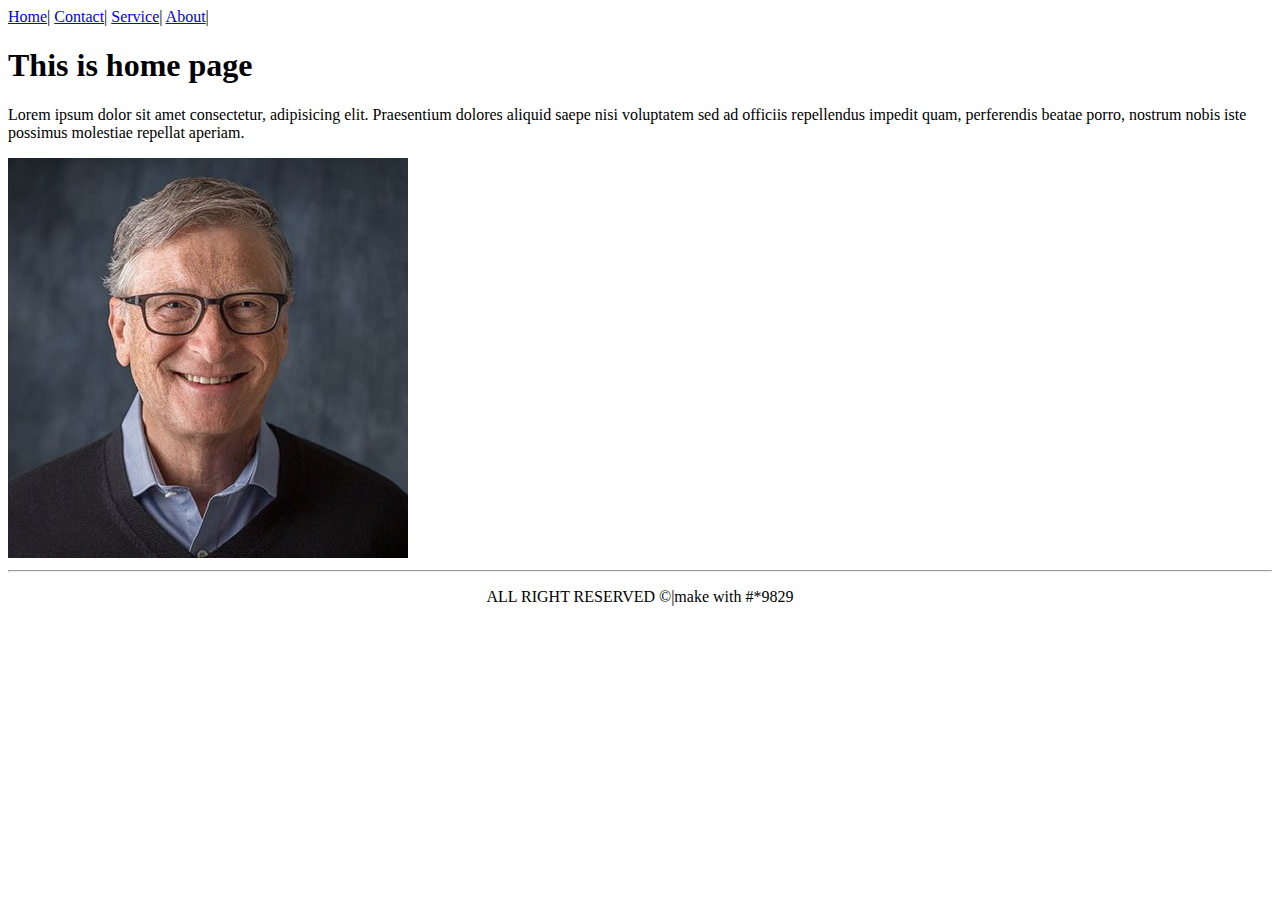
<file: HTML/Link/index.html>
<!DOCTYPE html>
<html lang="en">
<head>
    <meta charset="UTF-8">
    <meta http-equiv="X-UA-Compatible" content="IE=edge">
    <meta name="viewport" content="width=device-width, initial-scale=1.0">
    <title>Document</title>
</head>
<body>
    <head>
          <nav>
              <a href="index.html">Home</a>|
              <a href="intro.html">Contact</a>|
              <a href="service.html">Service</a>|
              <a href="about.html">About</a>|
          </nav>
    </head>
    <main>
         <h1>This is home page</h1>
         <p>Lorem ipsum dolor sit amet consectetur, adipisicing elit. Praesentium dolores aliquid saepe nisi voluptatem sed ad officiis repellendus impedit quam, perferendis beatae porro, nostrum nobis iste possimus molestiae repellat aperiam.</p>
         <img src="images/123.jpg" alt="This is Bill Gates PLhoto">
         
          
    </main>
    <hr>
    <footer>
           <p align="center">ALL RIGHT RESERVED &copy;|make with #*9829 </p>
    </footer>


    
</body>
</html>
</file>
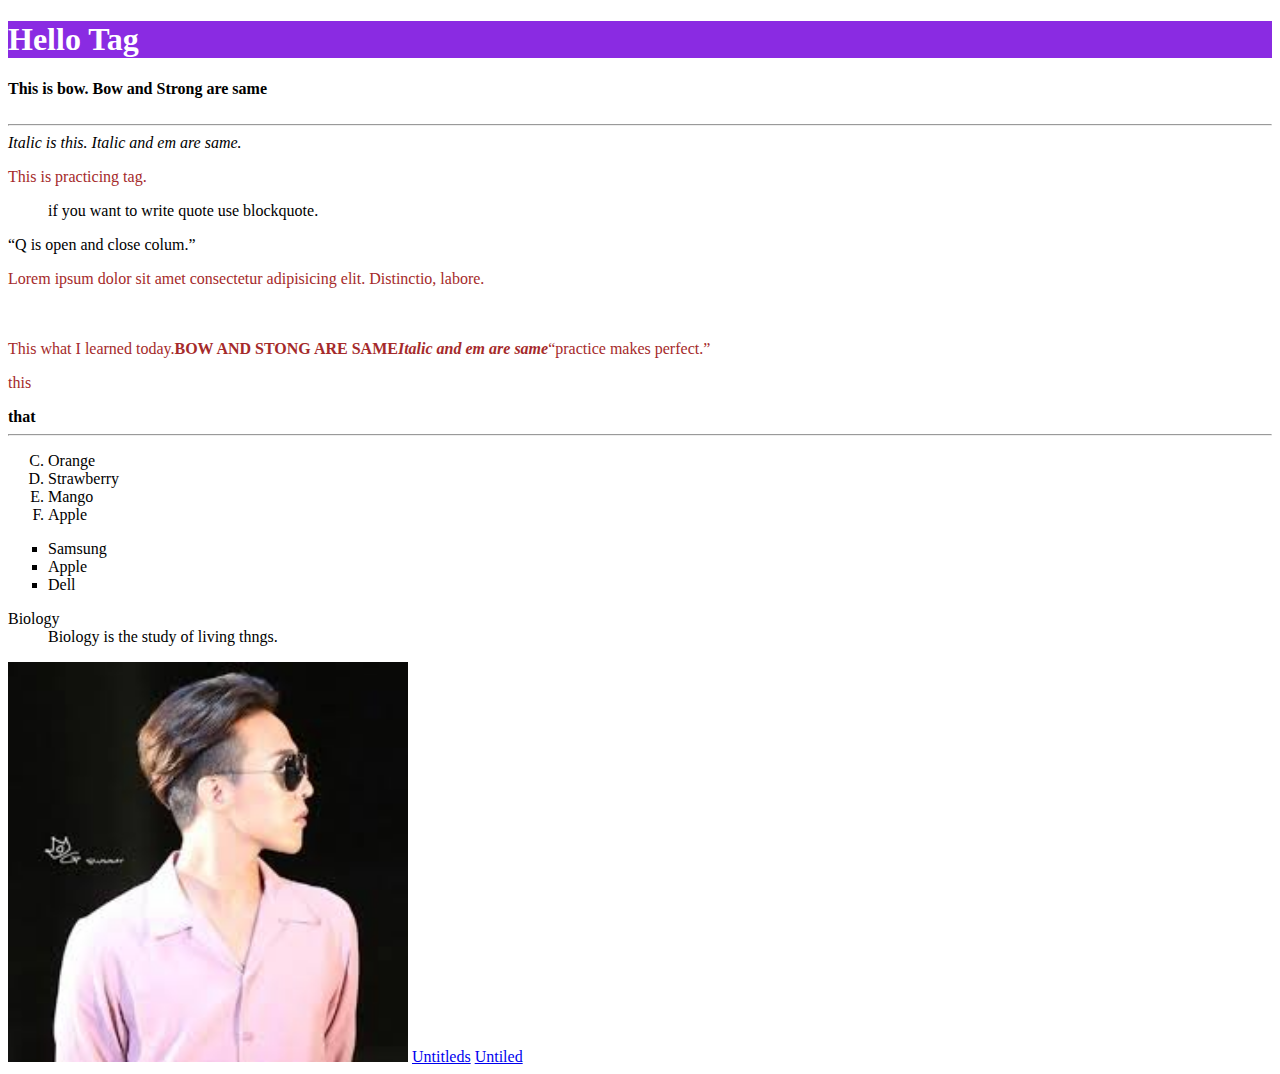
<file: HTML/body.html>
<!DOCTYPE html>
<html lang="en">
<head>
    <meta charset="UTF-8">
    <meta http-equiv="X-UA-Compatible" content="IE=edge">
    <meta name="viewport" content="width=device-width, initial-scale=1.0">
    <title>Document</title>
    <style>
          h1{
              color: white ;background-color: blueviolet;
          }
    </style>
    <link rel="stylesheet" href="style.css">
</head>
<body>
      <h1>Hello Tag</h1>
      <b>This is bow.</b>
      <strong>Bow and Strong are same</strong>
      <br><br><hr>
      <i>Italic is this.</i>
      <em>Italic and em are same.</em>

      <p>This is practicing tag.</p>
      <blockquote>if you want to write quote use blockquote.</blockquote>
      <q>Q is open and close colum.</q>

      <!-- Practice Only from above-->

      <p>Lorem ipsum dolor sit amet consectetur adipisicing elit. Distinctio, labore.
      <br><br><br>
      <p>This what I learned today.<b>BOW AND STONG ARE SAME<i>Italic and em are same</i></b><q>practice makes perfect.</q>
       </p>
       <p>this</p>
       <b>that</b>
       <hr>

       <!-- List -->
       <!-- Ordered list -->
       <!-- A,a,1,i,I -->
       <ol type="A" start="3">
           <li>Orange</li>
           <li>Strawberry</li>
           <li>Mango</li>
           <li>Apple</li>
       </ol>
       <!-- unordered list -->
       <ul type="square">
           <li>Samsung</li>
           <li>Apple</li>
           <li>Dell</li>
       </ul>
       <!-- Defination List -->
       <dl>
           <dt>Biology</dt>
           <dd>Biology is the study of living thngs.</dd>
       </dl>
       <!-- img -->
       <img src="18" alt="G-Dragon image" width="400px" height="400px">
       <!-- Link -->
       <a href="https://youtu.be/9kaCAbIXuyg">Untitleds</a>
       <a href="https://youtu.be/9kaCAbIXuyg" target="blank">Untiled</a>

       
     
</body>
</html>
</file>
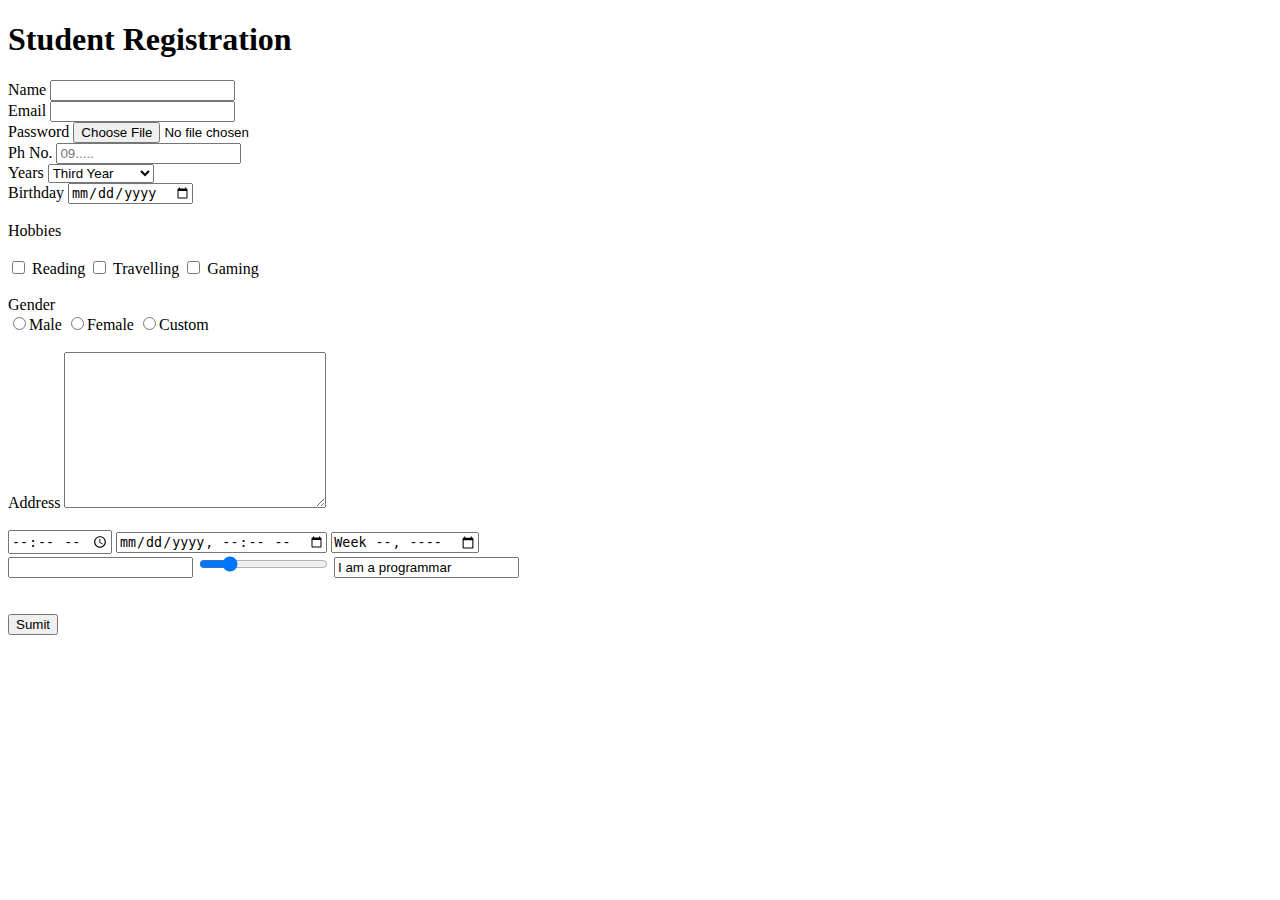
<file: HTML/form.html>
<!DOCTYPE html>
<html lang="en">
<head>
    <meta charset="UTF-8">
    <meta http-equiv="X-UA-Compatible" content="IE=edge">
    <meta name="viewport" content="width=device-width, initial-scale=1.0">
    <title>Document</title>
</head>
<body>
    <h1>Student Registration</h1>
    <form action="" method="">
        <label for="Name">Name</label>
       <input type="Name" name="stu name" id="Name">
       <br>
       <label for="Email">Email</label>
       <input type="Email" name="stu email" id="Email">
    <br>
       <label for="Password">Password</label>
       <input type="file" accept="image/+" name="stu password" id="Password" required>
    <br>
        <label for="Ph No.">Ph No.</label>
        <input type="Ph No" name="stu ph no" id="Ph No" required placeholder="09....." >
        <br>
        <label for="years">Years</label>
        <select name="stu years" id="years">
            <option value="">Choose Years</option>
            <option value="1">First Year</option>
            <option value="2">Second Year</option>
            <option value="3" selected>Third Year</option>
        </select>
        <br>
        <label for="dob">Birthday</label>
        <input type="date" name="stu dob" id="dob">
        <br><br>
        <label for="">Hobbies</label>
        <br><br>
        <input type="checkbox" name="reading" id="reading">
        <label for="Reading">Reading</label>
        <input type="checkbox" name="travelling" id="travelling">
        <label for="Travelling">Travelling</label>
        <input type="checkbox" name="gaming" id="gaming">
        <label for="Gaming">Gaming</label>
        <br><br>
        <label for="Gender">Gender</label>
        <br>
        <input type="radio" name="gender" id="Male"><label for="Male">Male</label>
        <input type="radio" name="gender" id="Female"><label for="Female">Female</label>
        <input type="radio" name="gender" id="Custom"><label for="Custom">Custom</label>
    <br><br>
        <label for="Address">Address</label>
        <textarea name="stu address" id="address" cols="30" rows="10"></textarea>
        <br><br>
        <input type="time">
        <input type="datetime-local">
        <input type="week">
        <br>
        <input type="colour">
        <input type="range" min="0" max="100" value="20">
        <input type="text" value="I am a programmar" readonly>

    <br><br><br>
       <button type="sumit">Sumit</button>

    </form>
    
</body>

</html>
</file>
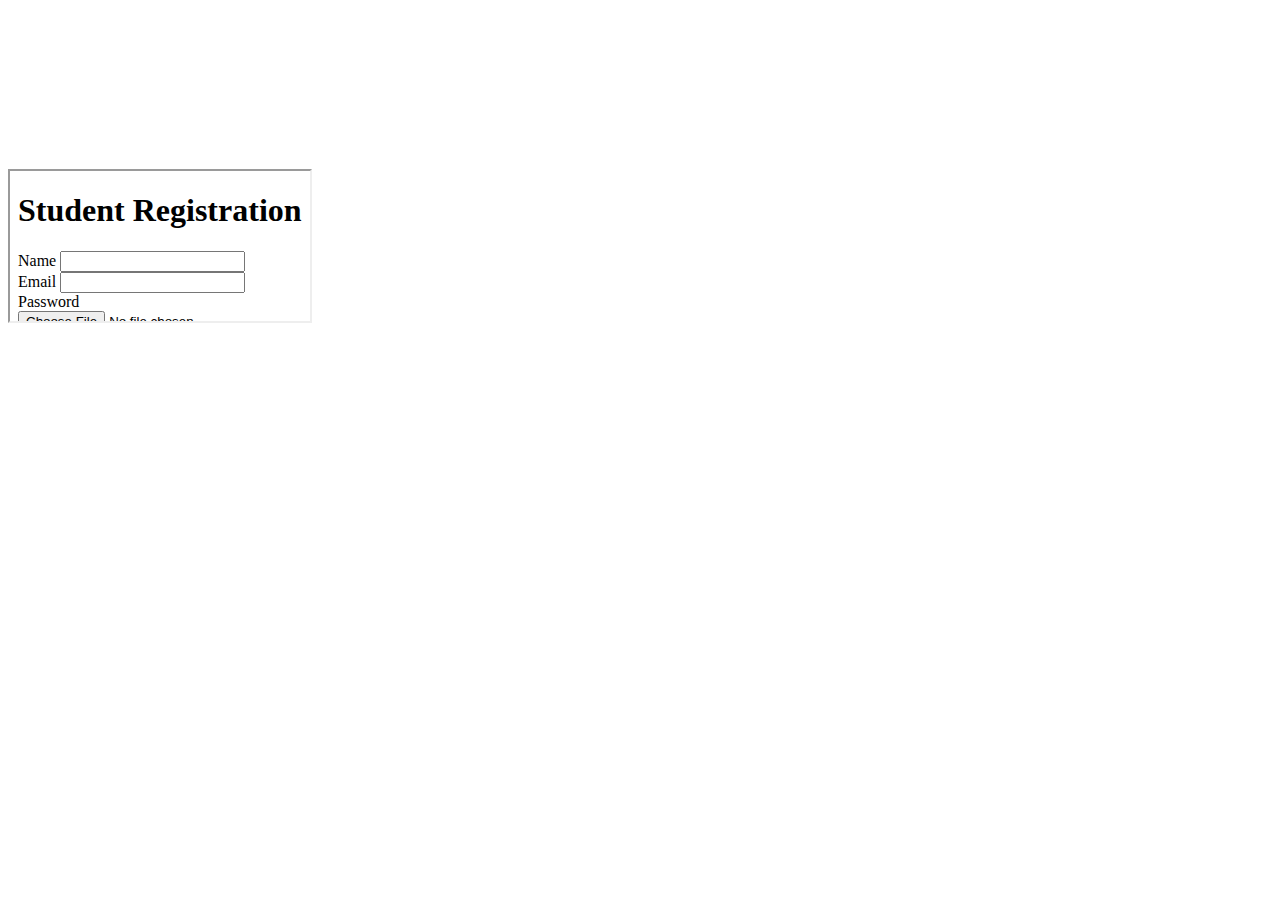
<file: HTML/iframe.html>
<!DOCTYPE html>
<html lang="en">
<head>
    <meta charset="UTF-8">
    <meta http-equiv="X-UA-Compatible" content="IE=edge">
    <meta name="viewport" content="width=device-width, initial-scale=1.0">
    <title>iFrame</title>
</head>
<body>
    <iFrame src="form.html" frameboder="0"></iFrame>
    <iframe width="560" height="315" src="https://www.youtube.com/embed/9kaCAbIXuyg" 
    title="YouTube video player" frameborder="0" allow="accelerometer; autoplay;
   clipboard-write; encrypted-media; gyroscope; picture-in-picture" allowfullscreen></iframe>
    
</body>
</html>
</file>
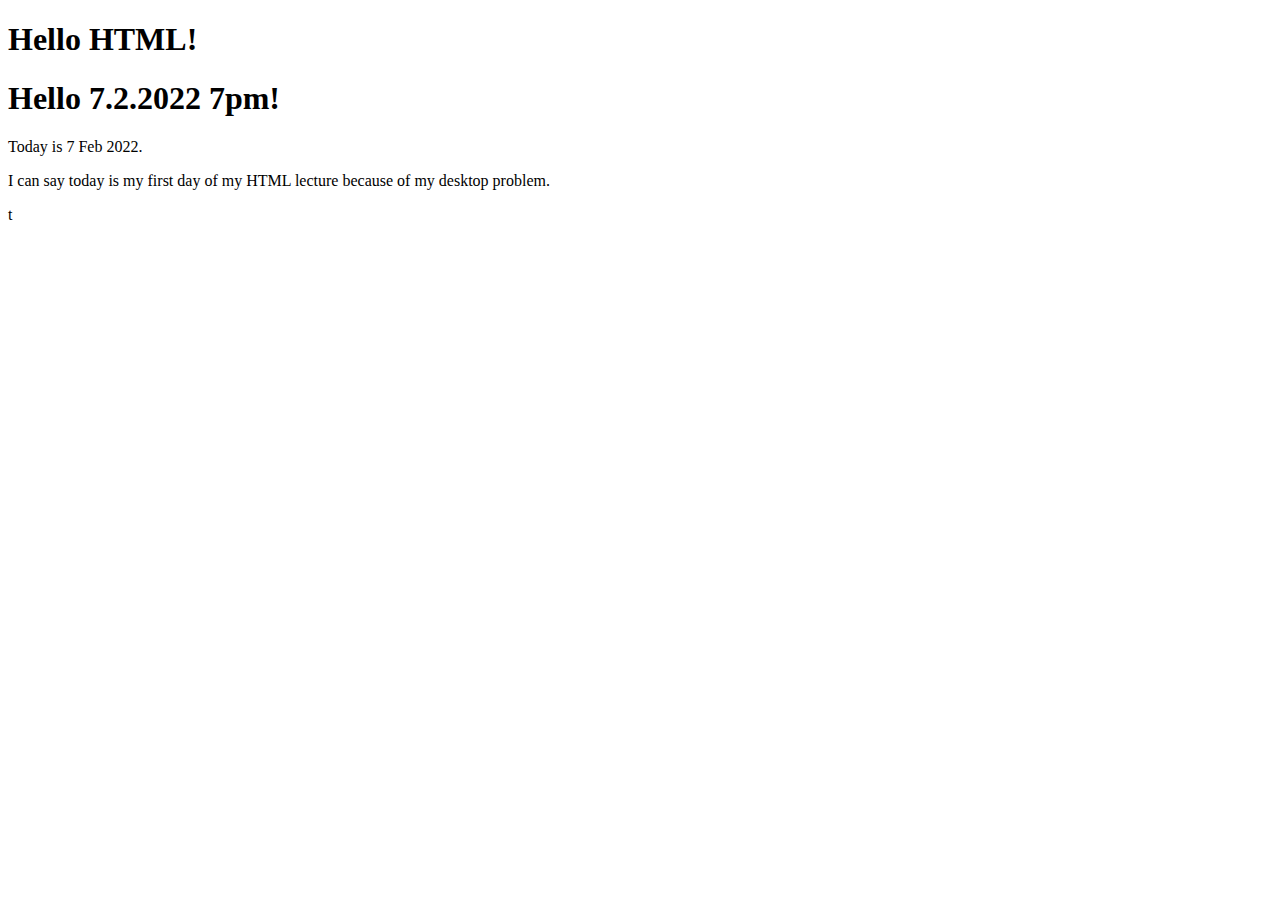
<file: HTML/intro.html>
<!DOCTYPE html>
<html lang="en">
<head>
    <meta charset="UTF-8">
    <meta http-equiv="X-UA-Compatible" content="IE=edge">
    <meta name="viewport" content="width=device-width, initial-scale=1.0">
    <title>Leona</title>
</head>
<body><h1>Hello HTML!</h1>
     <h1 class="p-class">Hello 7.2.2022 7pm!
     </h1> 

     <p class="p-class">Today is 7 Feb 2022.
     </p>

     <p id="lavender">I can say today is my first day of my HTML lecture 
         because of my desktop problem.
     </p>t


    
</body>
</html>
</file>
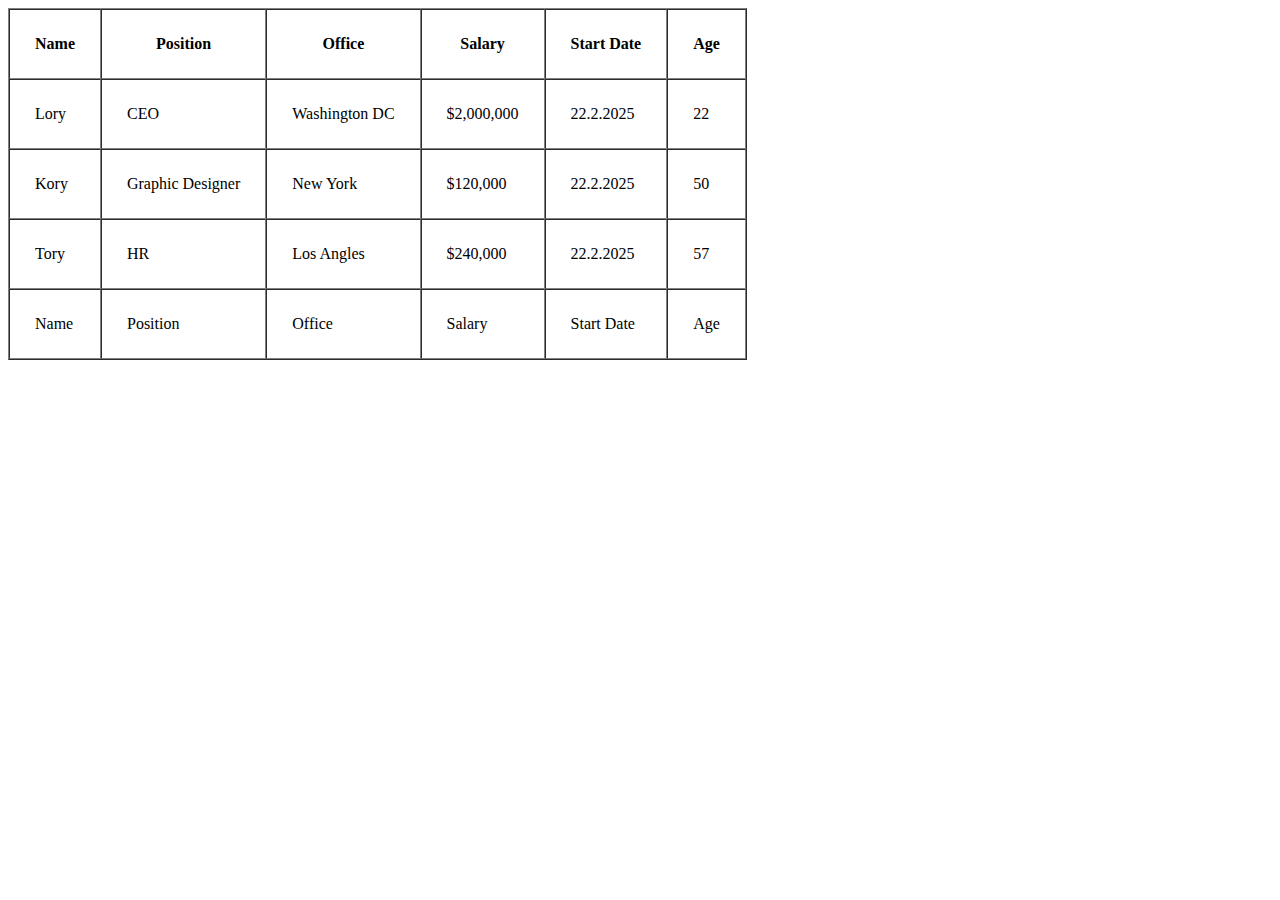
<file: HTML/table.html>
<!DOCTYPE html>
<html lang="en">
<head>
    <meta charset="UTF-8">
    <meta http-equiv="X-UA-Compatible" content="IE=edge">
    <meta name="viewport" content="width=, initial-scale=1.0">
    <title>LEONA25</title>
</head>
<body> 
    <table border="1" cellspacing="0" cellpadding="25"> 
          <thead>
                <tr>
                   <th>Name</th>
                   <th>Position</th>
                   <th>Office</th>
                   <th>Salary</th>
                   <th>Start Date</th>
                   <th>Age</th>
                </tr>
          </thead>
    <tbody>
          <tr>
              <td>Lory</td>
              <td>CEO</td>
              <td>Washington DC</td>
              <td>$2,000,000</td>
              <td>22.2.2025</td>
              <td>22</td>
          </tr>
          <tr>
              <td>Kory</td>
              <td>Graphic Designer</td>
              <td>New York</td>
              <td>$120,000</td>
              <td>22.2.2025</td>
              <td>50</td>
          </tr>
              <td>Tory</td>
              <td>HR</td>
              <td>Los Angles</td>
              <td>$240,000</td>
              <td>22.2.2025</td>
              <td>57</td>

    </tbody>
    <tfoot>
        <tr>
           <td>Name</td>
           <td>Position</td>
           <td>Office</td>
           <td>Salary</td>
           <td>Start Date</td>
           <td>Age</td>


        </tr>


    </tfoot>
    

    </table>
</body>
</html>
</file>
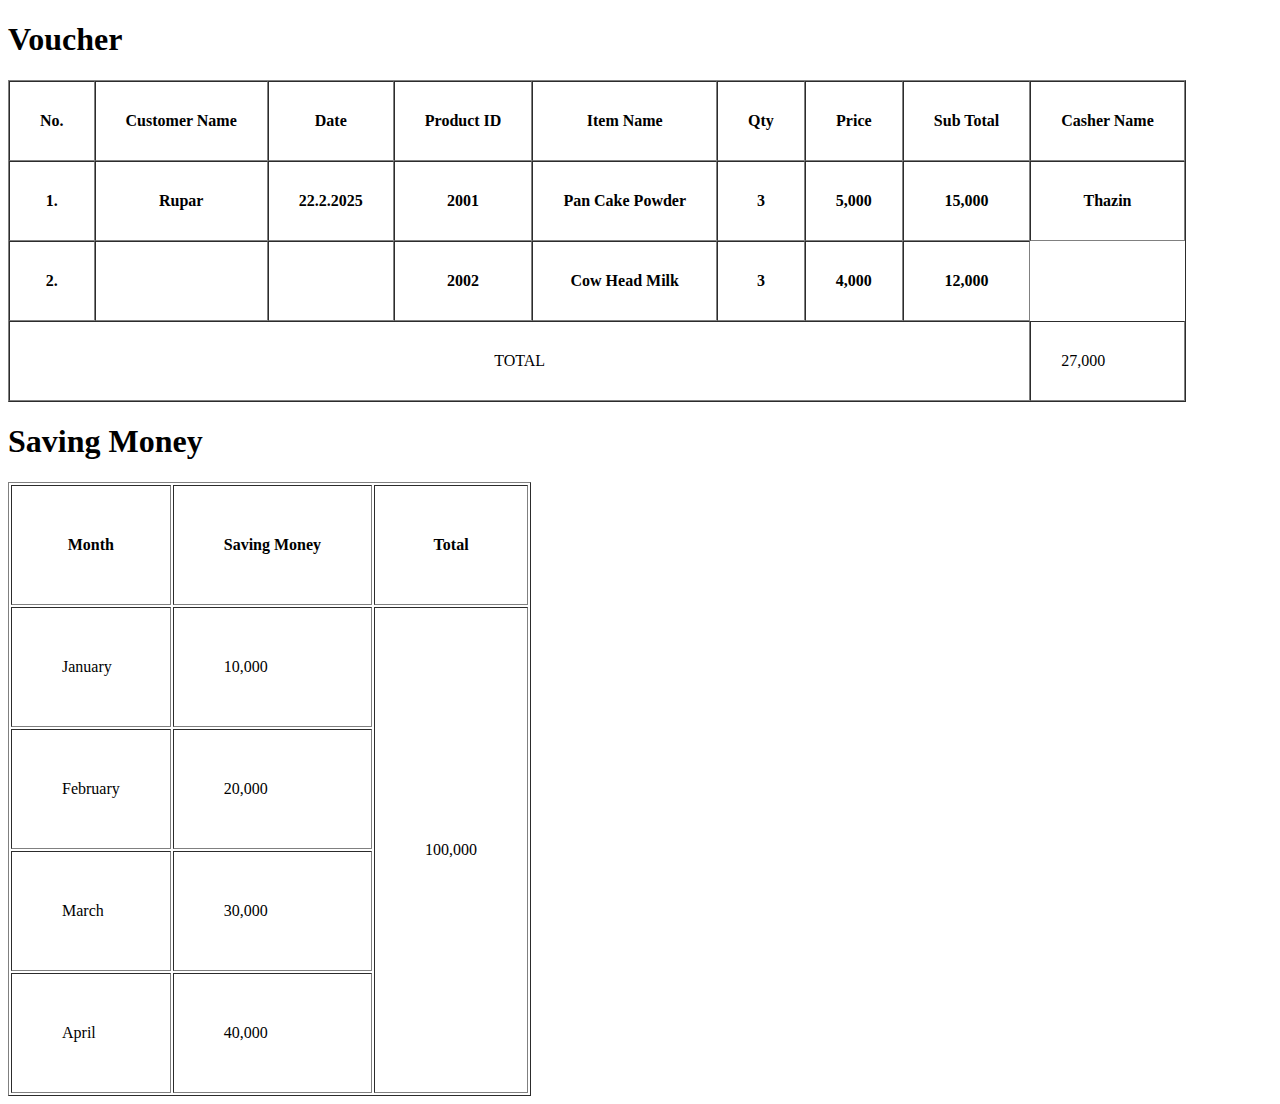
<file: HTML/table2.html>
<!DOCTYPE html>
<html lang="en">
<head>
    <meta charset="UTF-8">
    <meta http-equiv="X-UA-Compatible" content="IE=edge">
    <meta name="viewport" content="width=device-width, initial-scale=1.0">
    <title>Document</title>
</head>
<body><h1>Voucher</h1>
      <table border="1" cellspacing="0" cellpadding="30">
            <thead>
                <tr>
                    <th>No.</th>
                    <th>Customer Name</th>
                    <th>Date</th>
                    <th>Product ID</th>
                    <th>Item Name</th>
                    <th>Qty</th>
                    <th>Price</th>
                    <th>Sub Total</th>
                    <th>Casher Name</th>
                </tr>
                 <tr>
                    <th>1.</th>
                    <th>Rupar</th>
                    <th>22.2.2025</th>
                    <th>2001</th>
                    <th>Pan Cake Powder</th>
                    <th>3</th>
                    <th>5,000</th>
                    <th>15,000</th>
                    <th>Thazin</th>
                   
                </tr>
                <tr>
                    <th>2.</th>
                    <th></th>
                    <th></th>
                    <th>2002</th>
                    <th>Cow Head Milk</th>
                    <th>3</th>
                    <th>4,000</th>
                    <th>12,000</th>
        
                </tr>
                <tr>
                   <td colspan=8 align="center">TOTAL</td>
                   <td rowspan="4" colspan="1">27,000</td>
                </tr>
            </thead>
      </table>



             <h1>Saving Money</h1>

    
     <table border="1" cellspaing="1" cellpadding="50">
           <thead>
                
                <tr>
                    <th>Month</th>
                    <th>Saving Money</th>
                    <th>Total</th>
                 </tr>
           </thead>
           <tbody>

               <tr>
                 <td>January</td>
                 <td>10,000</td>
                 <td rowspan="4">100,000</td>
               </tr>

               <tr>
                   <td>February</td>
                   <td>20,000</td>
               </tr>

               <tr>
                   <td>March</td>
                   <td>30,000</td>
               </tr>

               <tr>
                   <td>April</td>
                   <td>40,000</td>
               </tr>
               

           </tbody>


     </table>
       
</body>
</html>
</file>
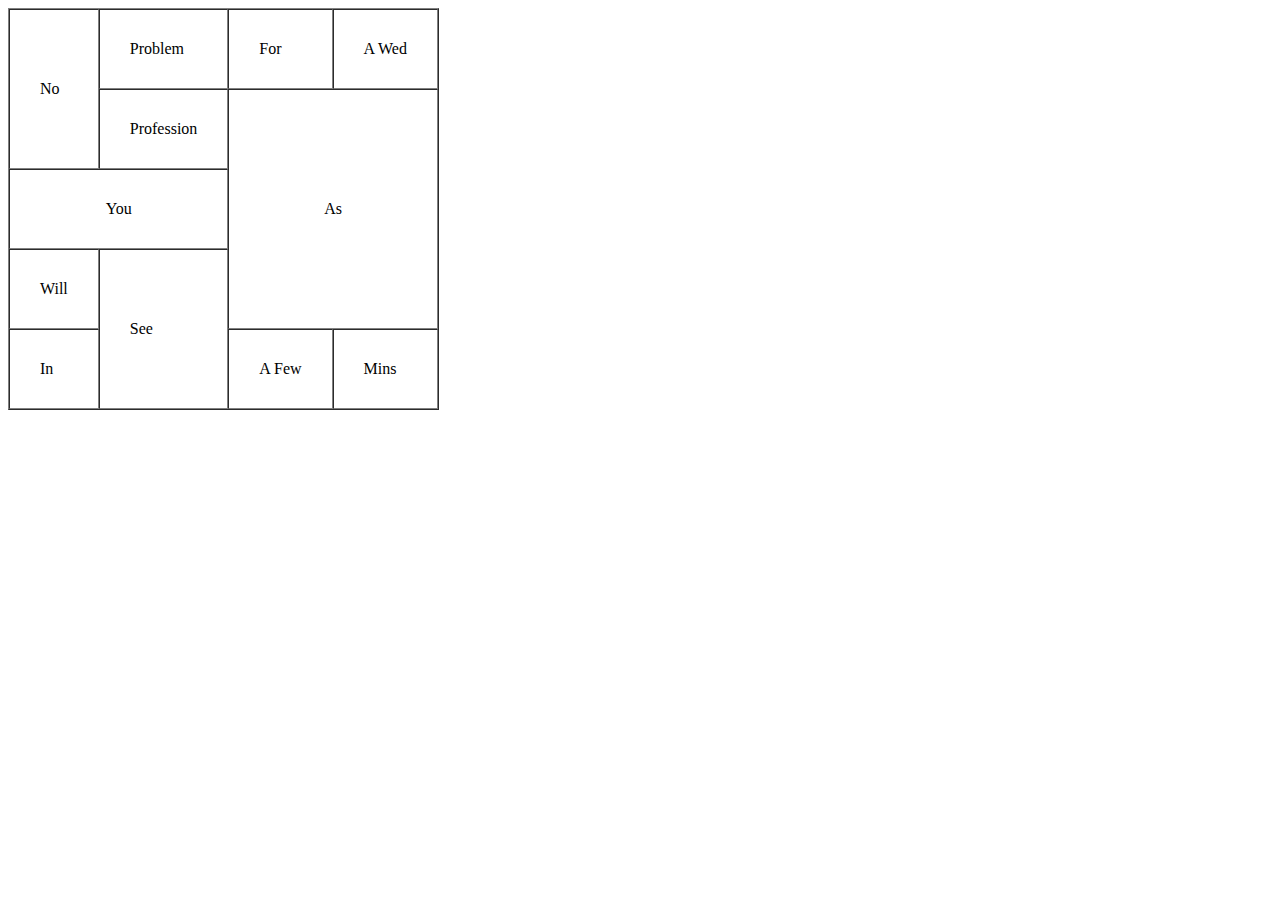
<file: HTML/tableassignment.html>
<!DOCTYPE html>
<html lang="en">
<head>
    <meta charset="UTF-8">
    <meta http-equiv="X-UA-Compatible" content="IE=edge">
    <meta name="viewport" content="width=device-width, initial-scale=1.0">
    <title>Leona</title>
</head>
<body><table border="1" cellspacing="0" cellpadding="30">
       <thead>
             <tr>
                 <td rowspan="2">No</td>
                 <td>Problem</td>
                 <td>For</td>
                 <td>A Wed</td> 
            </tr>
         
            <tr>
                <td>Profession</td> 
                <td colspan="2" rowspan=3 align="center">As</td>
            </tr>
      
            <tr>
                <td colspan="2" align="center">You</td>               
            </tr>
 
            <tr>
                <td>Will</td>
                <td rowspan="2">See</td>              
            </tr>

            <tr>
                <td>In</td>
                <td>A Few</td>
                <td>Mins</td>
            </tr>
       </thead>


        
   
             

            
       </table>


</body>
</html>
</file>
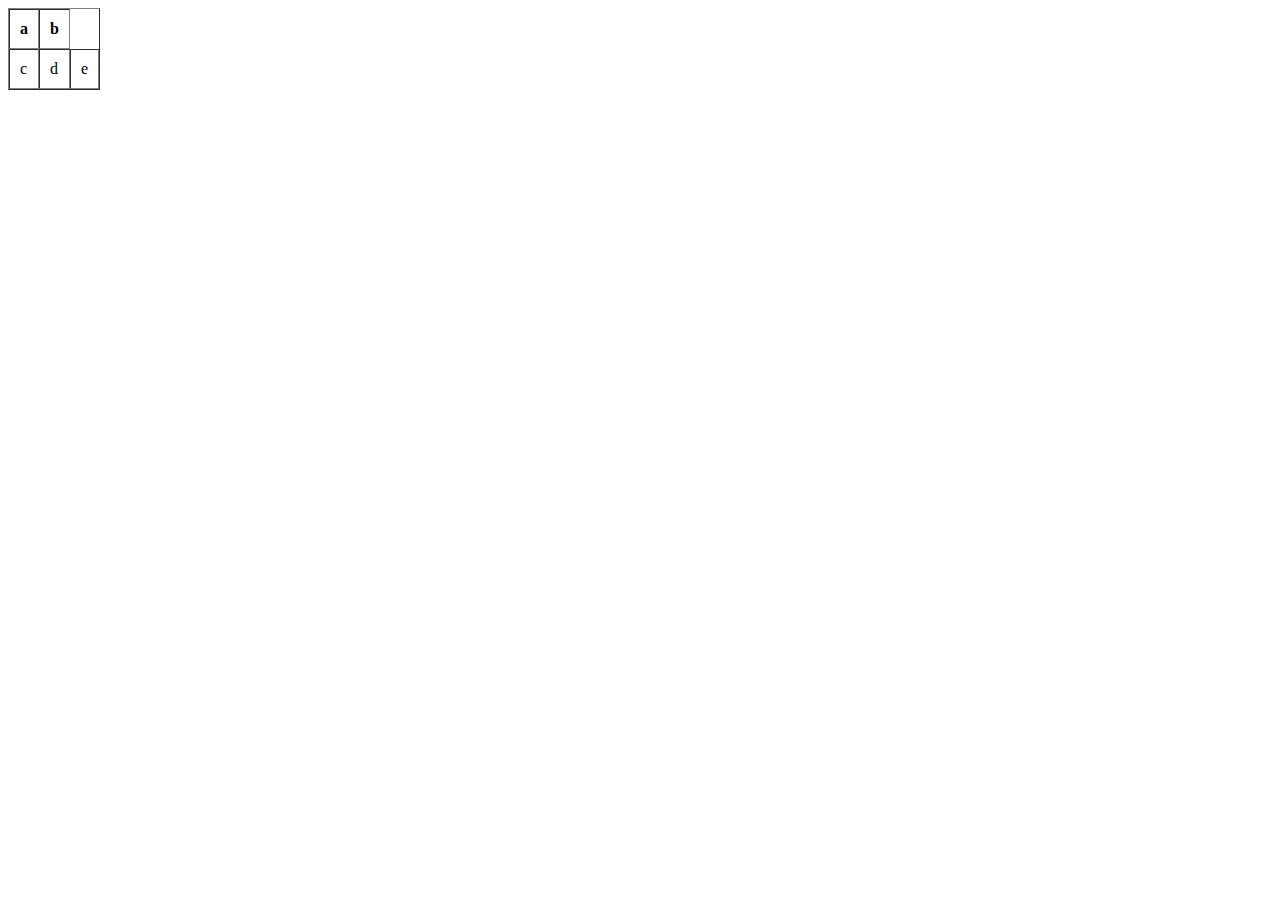
<file: HTML/test.html>
<!DOCTYPE html>
<html lang="en">
<head>
    <meta charset="UTF-8">
    <meta http-equiv="X-UA-Compatible" content="IE=edge">
    <meta name="viewport" content="width=device-width, initial-scale=1.0">
    <title>Document</title>
</head>
<body>
    <table border="1" cellspacing="0" cellpadding="10px">
        <thead>
            <tr>
                <th>a</th>
                <th>b</th>
            </tr>
        </thead>
        <tbody>
              <tr>
                  <td>c</td>
                  <td>d</td>
                  <td rowspan="2">e</td>
              </tr>
        </tbody>

    </table>
    
</body>
</html>
</file>
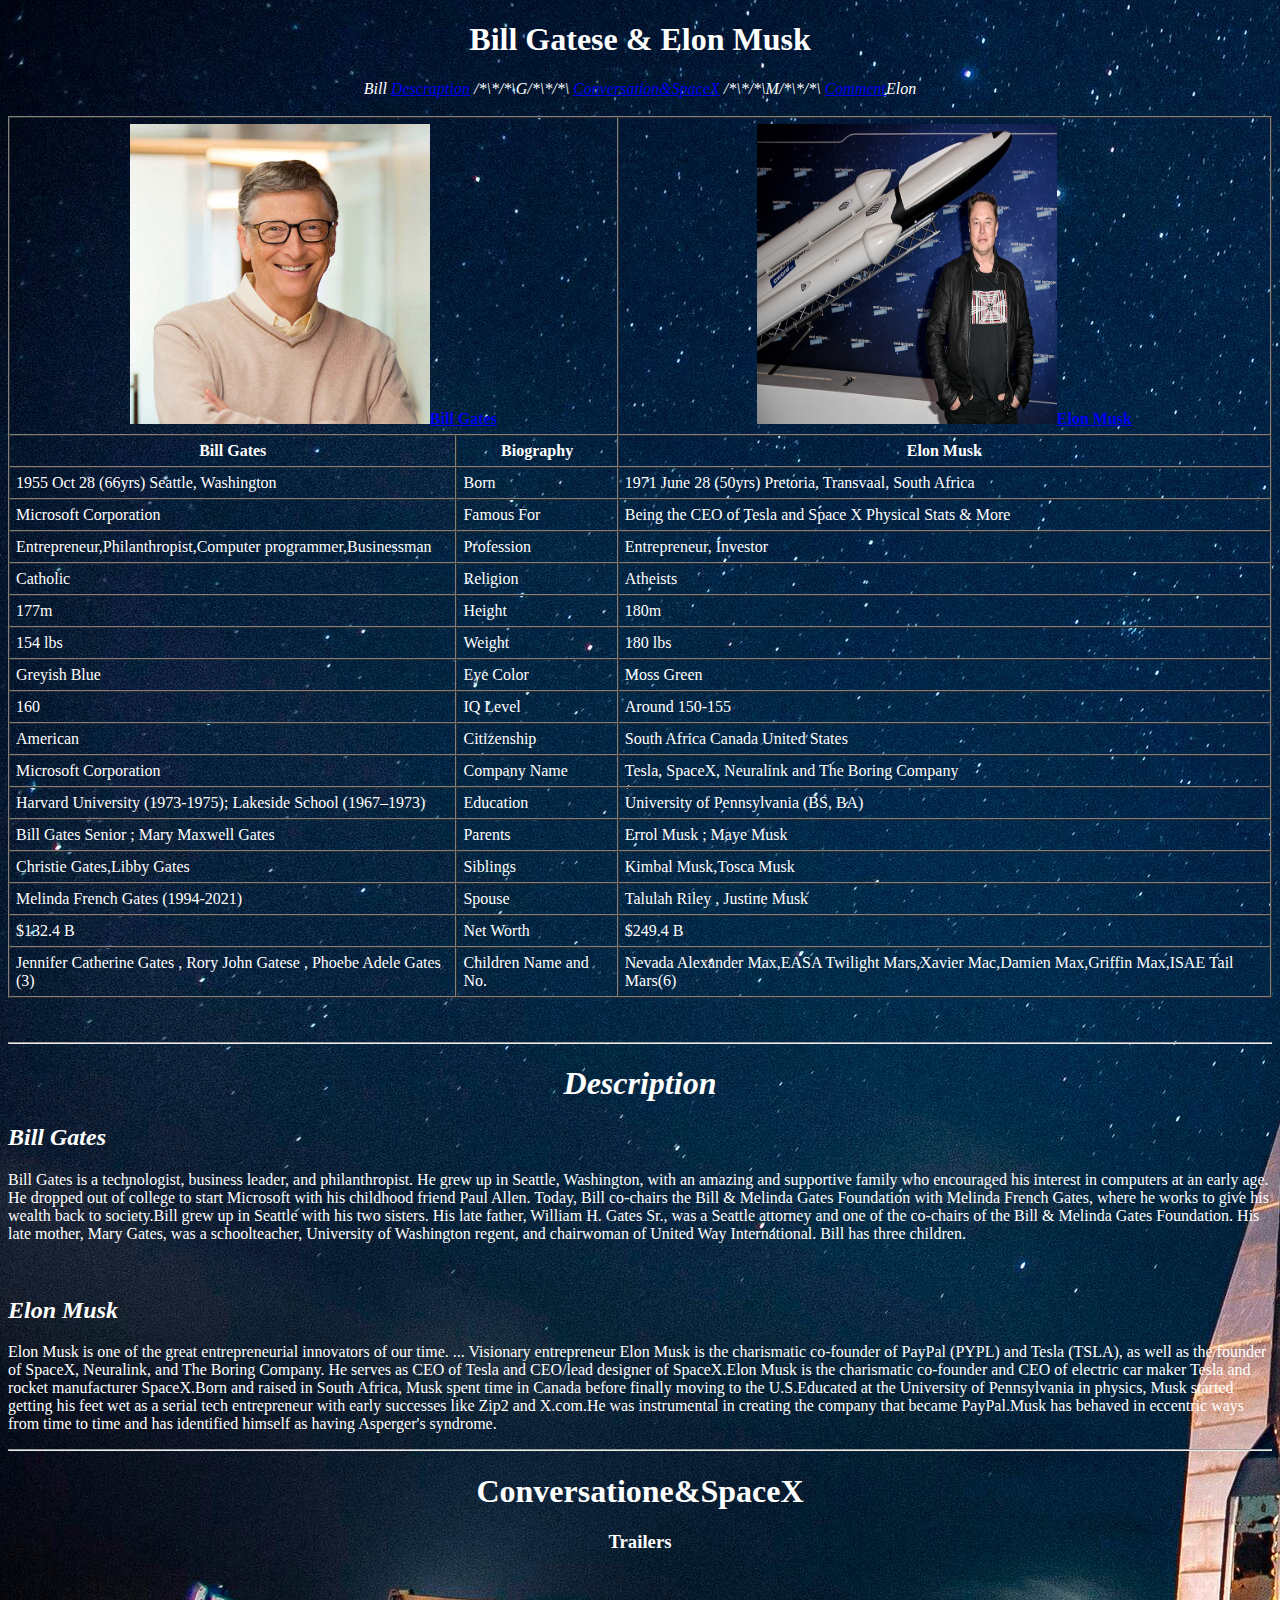
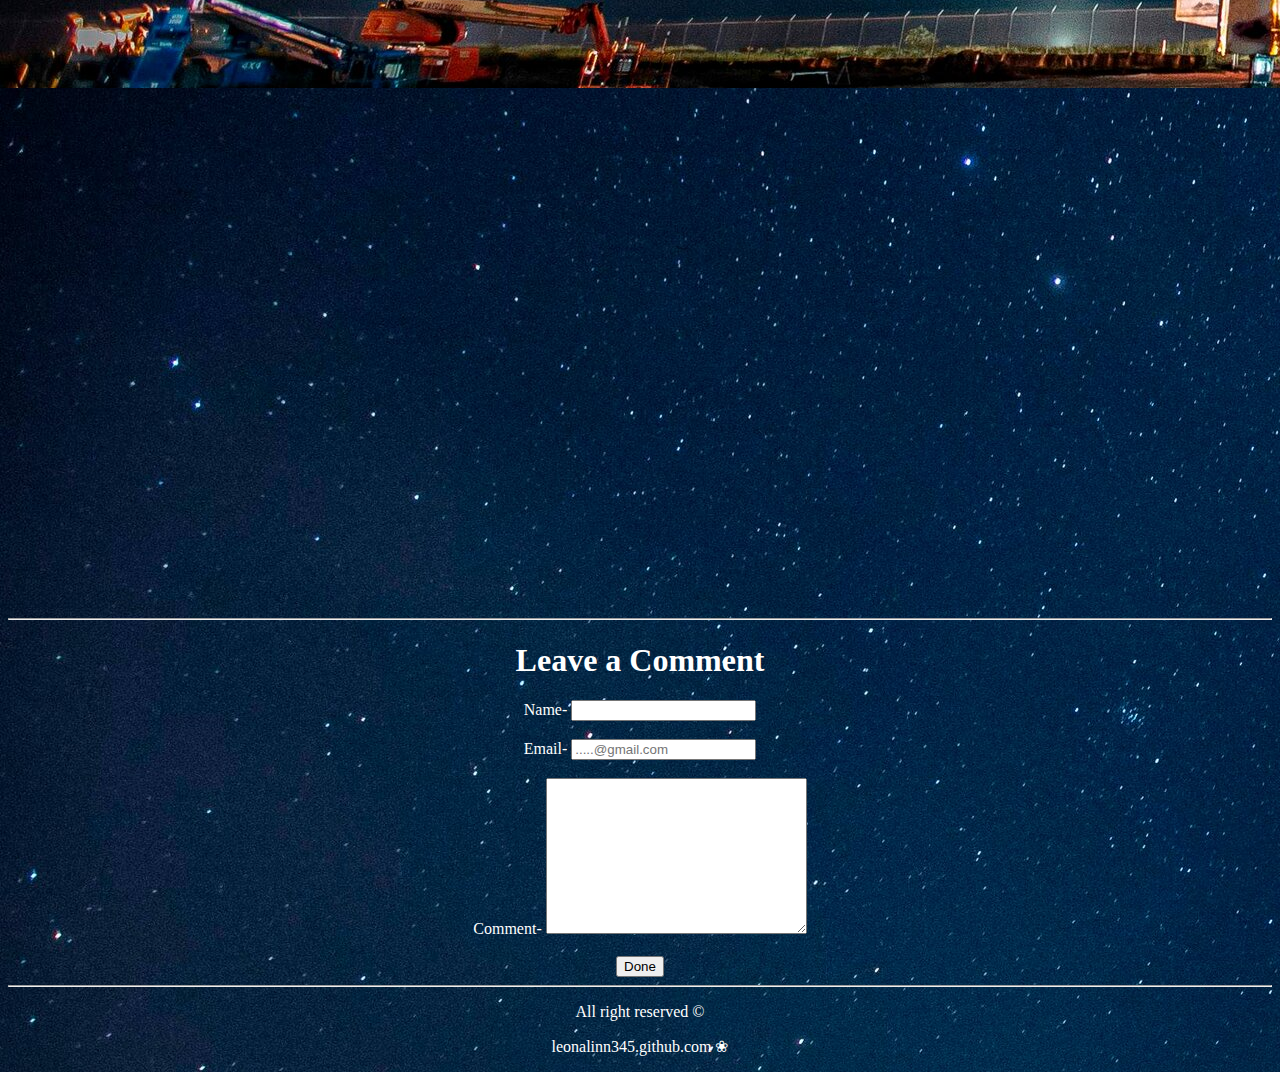
<file: idol/intro.html>
<!DOCTYPE html>
<html lang="en">
<head>
    <meta charset="UTF-8">
    <meta http-equiv="X-UA-Compatible" content="IE=edge">
    <meta name="viewport" content="width=device-width, initial-scale=1.0">
    <title>Idolassignment1222022</title>
</head>
<body background="4567.jpg" text="white">
    <h1 align="center">Bill Gatese & Elon Musk </h1>
    <head>
        <nav align="center">
            <i>
       Bill <a href="#Description">Descraption</a> /*\*/*\G/*\*/*\
            <a href="#Conversation&SpaceX">Conversation&SpaceX</a> /*\*/*\M/*\*/*\
            <a href="#Comment">Comment</a>Elon
            </i>
        </nav>
    </head><br>
    <table border="1" cellspacing="0" cellpadding="6px">
          <thead>
                <tr>
                    <th colspan="2"> <img src="bill-gates.jpg" alt="This is Bill Gates Photo" width="300px" height="300px"><a href="https://g.co/kgs/SVrWHr">Bill Gates</a></th>
                    <th colspan="3"><img src="2.jpg" alt="This is Elon Musk Photo" width="300px" height="300px"><a href="https://g.co/kgs/YNfu47">Elon Musk</a></th>
   
                </tr>
                <tr>
                    <th>Bill Gates</th>
                   <th>Biography</th>
                   <th>Elon Musk</th>
                </tr>
           </thead>
           <tbody>
                 <tr>
                     <td>1955 Oct 28 (66yrs) Seattle, Washington</td> 
                     <td>Born</td>
                     <td>1971 June 28 (50yrs) Pretoria, Transvaal, South Africa</td>
                 </tr>
                 <tr>    
                     <td>Microsoft Corporation</td>
                     <td>Famous For</td>
                     <td>	Being the CEO of Tesla and Space X Physical Stats & More</td>    
                 </tr>
                 <tr>
                     <td>Entrepreneur,Philanthropist,Computer programmer,Businessman</td>
                     <td>Profession</td>
                     <td>Entrepreneur, Investor</td>
                 </tr>
                 <tr>
                     <td>Catholic</td>
                     <td>Religion</td>
                     <td>Atheists</td>
                 </tr>
                 <tr>
                     <td>177m</td>
                     <td>Height</td>
                     <td>180m</td>
                 </tr>
                 <tr>
                     <td>154 lbs</td>
                     <td>Weight</td>
                     <td>180 lbs</td>
                 </tr>
                 <tr>
                     <td>Greyish Blue</td>
                     <td>Eye Color</td>
                     <td>Moss Green</td>
                 </tr>
                 <tr>
                     <td>160</td>
                     <td>IQ Level</td>
                     <td>Around 150-155</td>

                 </tr>
                 <tr>
                     <td>American</td>
                     <td>Citizenship</td>
                     <td>South Africa Canada United States</td>
                 </tr>
                 <tr>
                    <td>Microsoft Corporation</td>
                    <td>Company Name</td>
                    <td>Tesla, SpaceX, Neuralink and The Boring Company</td>
                 </tr>
                 <tr>
                     <td> Harvard University (1973-1975); Lakeside School (1967–1973)</td>
                     <td>Education</td>
                     <td>University of Pennsylvania (BS, BA)</td>
                 </tr>
                 <tr>
                     <td>Bill Gates Senior ; Mary Maxwell Gates</td>
                     <td>Parents</td>
                     <td>Errol Musk ; Maye Musk</td>
                 </tr>
                 <tr></tr>
                     <td>Christie Gates,Libby Gates</td>
                     <td>Siblings</td>
                     <td>Kimbal Musk,Tosca Musk</td>

                 </tr>
                     <td>Melinda French Gates (1994-2021)</td>
                     <td>Spouse</td>
                     <td>Talulah Riley , Justine Musk</td>
                 </tr>
                 <tr>
                     <td>$132.4 B</td>
                     <td>Net Worth</td>
                     <td>$249.4 B</td>
                 </tr>
                 <tr>
                     <td>Jennifer Catherine Gates , Rory John Gatese , Phoebe Adele Gates (3) </td>
                     <td>Children Name and No.</td>
                     <td>Nevada Alexander Max,EASA Twilight Mars,Xavier Mac,Damien Max,Griffin Max,ISAE Tail Mars(6)</td>
                
                 </tr>
            </tbody>
    </table>
           <br><br><hr>
           <a name="Description"><i><h1 align="center">Description</h1></i></a>
           <p><h2><em>Bill Gates</em></h2>
               Bill Gates is a technologist, business leader, and philanthropist. He grew up in Seattle, Washington, with an amazing and           supportive family who encouraged his interest in computers at an early age. He dropped out of college to start Microsoft with his childhood friend Paul Allen. Today, Bill co-chairs the Bill & Melinda Gates Foundation with Melinda French Gates, where he works to    give his wealth back to society.Bill grew up in Seattle with his two sisters. His late father, William H. Gates Sr., was a Seattle attorney and one of the co-chairs of the Bill & Melinda Gates Foundation. His late mother, Mary Gates, was a schoolteacher, University of Washington regent, and chairwoman of United Way International. Bill has three children.
           </p>
           <br>
           <p><h2><em>Elon Musk</em></h2>
               Elon Musk is one of the great entrepreneurial innovators of our time. ... Visionary entrepreneur Elon Musk is the charismatic co-founder of PayPal (PYPL) and Tesla (TSLA), as well as the founder of SpaceX, Neuralink, and The Boring Company. He serves as CEO of Tesla and CEO/lead designer of SpaceX.Elon Musk is the charismatic co-founder and CEO of electric car maker Tesla and rocket manufacturer SpaceX.Born and raised in South Africa, Musk spent time in Canada before finally moving to the U.S.Educated at the University of Pennsylvania in physics, Musk started getting his feet wet as a serial tech entrepreneur with early successes like Zip2 and X.com.He was instrumental in creating the company that became PayPal.Musk has behaved in eccentric ways from time to time and has identified himself as having Asperger's syndrome.
           </p>
           <hr>
      
           <a name="Conversation&SpaceX"><h1 align="center">Conversatione&SpaceX</h1></a>
           <h3 align="center">Trailers</h3>

           <iframe width="560" height="315" src="https://www.youtube.com/embed/OooAzmuGhGw" title="YouTube video player" frameborder="0" allow="accelerometer; autoplay; clipboard-write; encrypted-media; gyroscope; picture-in-picture" allowfullscreen></iframe>
           <iframe width="560" height="315" src="https://www.youtube.com/embed/6Af6b_wyiwI" title="YouTube video player" frameborder="0" allow="accelerometer; autoplay; clipboard-write; encrypted-media; gyroscope; picture-in-picture" allowfullscreen></iframe>
           <iframe width="560" height="315" src="https://www.youtube.com/embed/hTSVvQJHboE" title="YouTube video player" frameborder="0" allow="accelerometer; autoplay; clipboard-write; encrypted-media; gyroscope; picture-in-picture" allowfullscreen></iframe>
           <iframe width="560" height="315" src="https://www.youtube.com/embed/nnewZrf7v5U" title="YouTube video player" frameborder="0" allow="accelerometer; autoplay; clipboard-write; encrypted-media; gyroscope; picture-in-picture" allowfullscreen></iframe>


           <hr>
           <a name="Comment"></a><h1 align="center">Leave a Comment</h1></a>
           <form action="" align="center">     
           <label for="Name">Name-</label>
           <input type="Name" name="student_name" id="Name">
           <br><br>  
           <label for="Email">Email-</label>
           <input type="Email" name="student_name" id="Email" required placeholder=".....@gmail.com">
           <br><br>           
           <label for="Comment">Comment-</label>
           <textarea name="student name" id="Comment" cols="30" rows="10"></textarea>
           <br><br>
           <button align="center">Done</button>
   </form>      
         <hr>
         <p align="center">All right reserved &#169</p>
         <p align="center">leonalinn345.github.com &#10048;</p>
   </body>
</html>
</file>
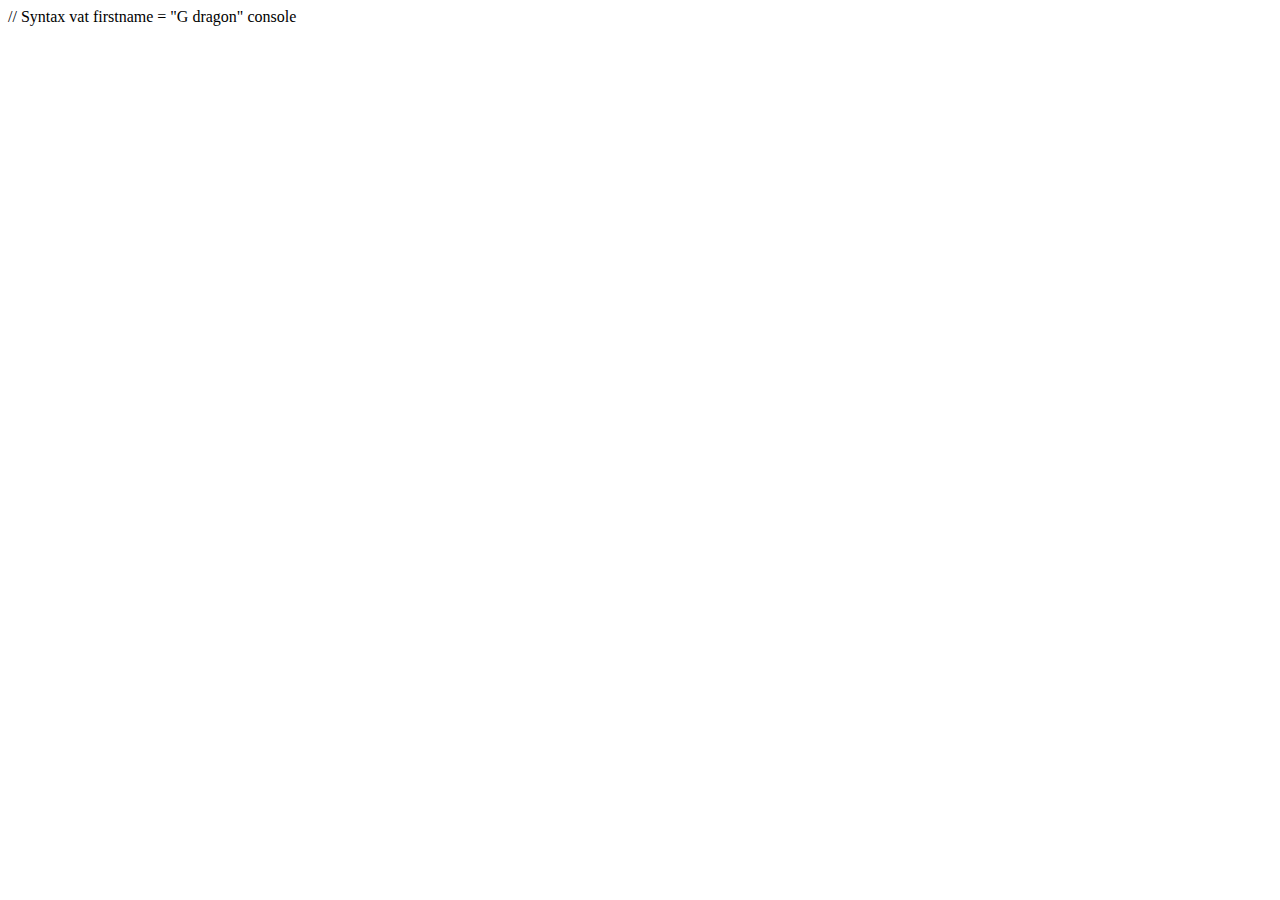
<file: JavaScript/intro.html>
<!DOCTYPE html>
<html lang="en">
<head>
    <meta charset="UTF-8">
    <meta http-equiv="X-UA-Compatible" content="IE=edge">
    <meta name="viewport" content="width=device-width, initial-scale=1.0">
    <title>Document</title>
</head>
<body>
    // Syntax 
  vat firstname = "G dragon"
    console
    <p></p>
</body>
</html>
</file>
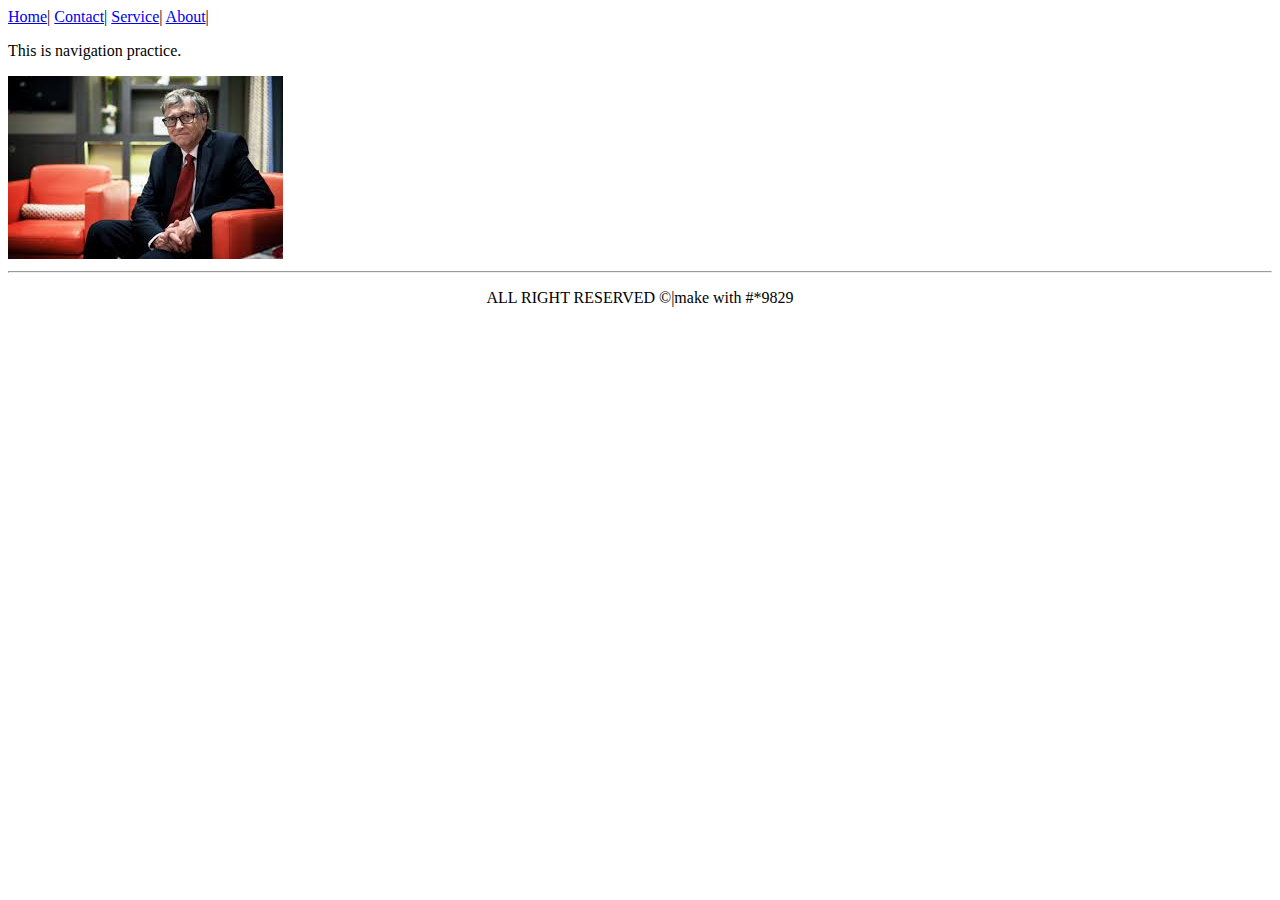
<file: HTML/Link/about.html>
<!DOCTYPE html>
<html lang="en">
<head>
    <meta charset="UTF-8">
    <meta http-equiv="X-UA-Compatible" content="IE=edge">
    <meta name="viewport" content="width=device-width, initial-scale=1.0">
    <title>Document</title>
</head>
<body> <head>
    <nav>
        <a href="index.html">Home</a>|
        <a href="intro.html">Contact</a>|
        <a href="service.html">Service</a>|
        <a href="about.html">About</a>|
    </nav>
</head>
      <main>
          <p>This is navigation practice.</p>
          <img src="images/134.jpg" alt="">
      </main>
      <hr>
      <footer>
             <p align="center">ALL RIGHT RESERVED &copy;|make with #*9829 </p>
      </footer>
  
    
</body>
</html>
</file>
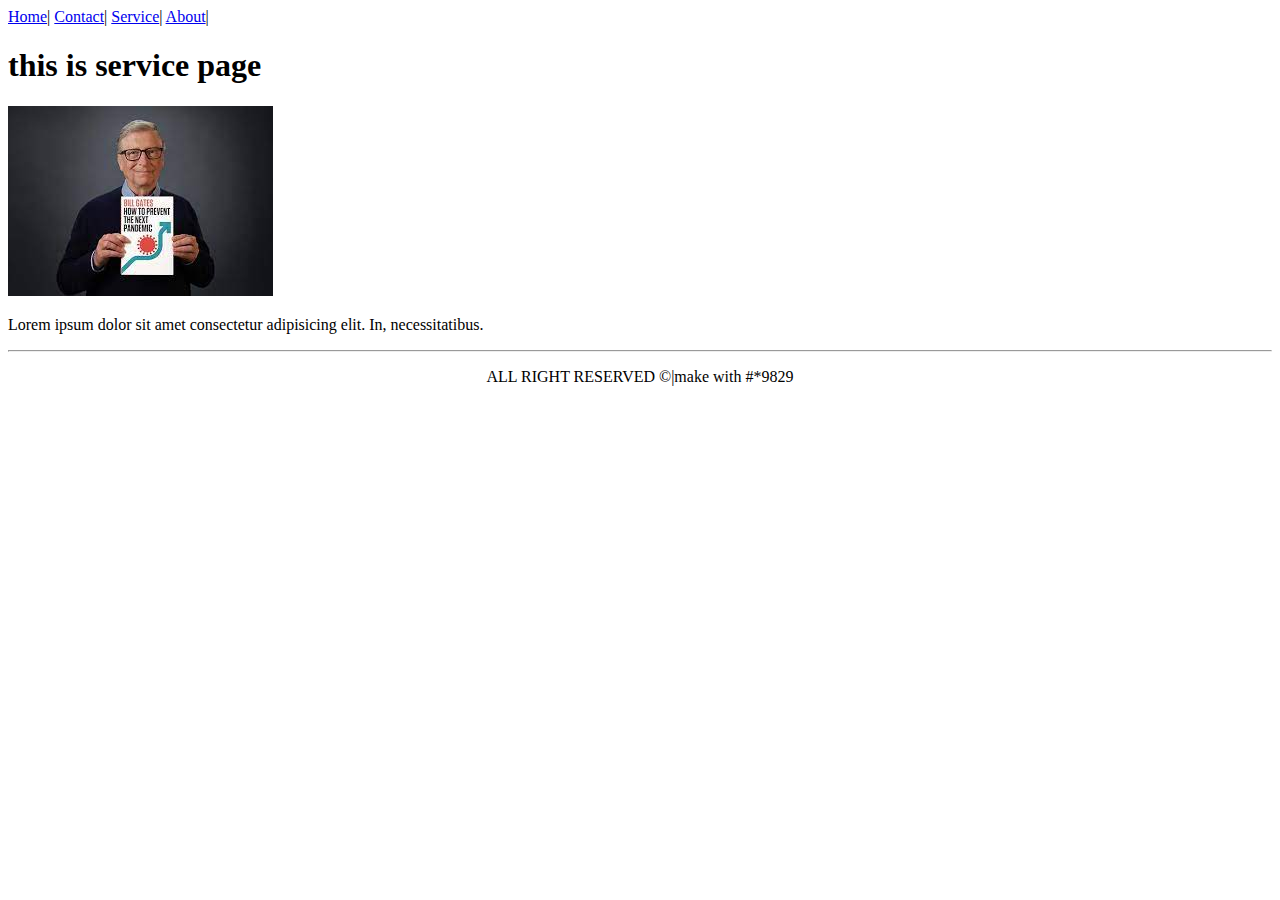
<file: HTML/Link/intro.html>
<!DOCTYPE html>
<html lang="en">
<head>
    <meta charset="UTF-8">
    <meta http-equiv="X-UA-Compatible" content="IE=edge">
    <meta name="viewport" content="width=device-width, initial-scale=1.0">
    <title>Document</title>
</head>
<body> <head>
    <nav>
        <a href="index.html">Home</a>|
        <a href="intro.html">Contact</a>|
        <a href="../service.html">Service</a>|
        <a href="about.html">About</a>|
    </nav> 
</head>
    
          <main>
             <h1>this is service page</h1>
             <img src="images/download.jpg" alt="this is Bill Gates">
             <p>Lorem ipsum dolor sit amet consectetur adipisicing elit. In, necessitatibus.</p>
        </main>



        <hr>
        <footer>
               <p align="center">ALL RIGHT RESERVED &copy;|make with #*9829 </p>
        </footer>
    


  </head>
</body>
</html>
</file>
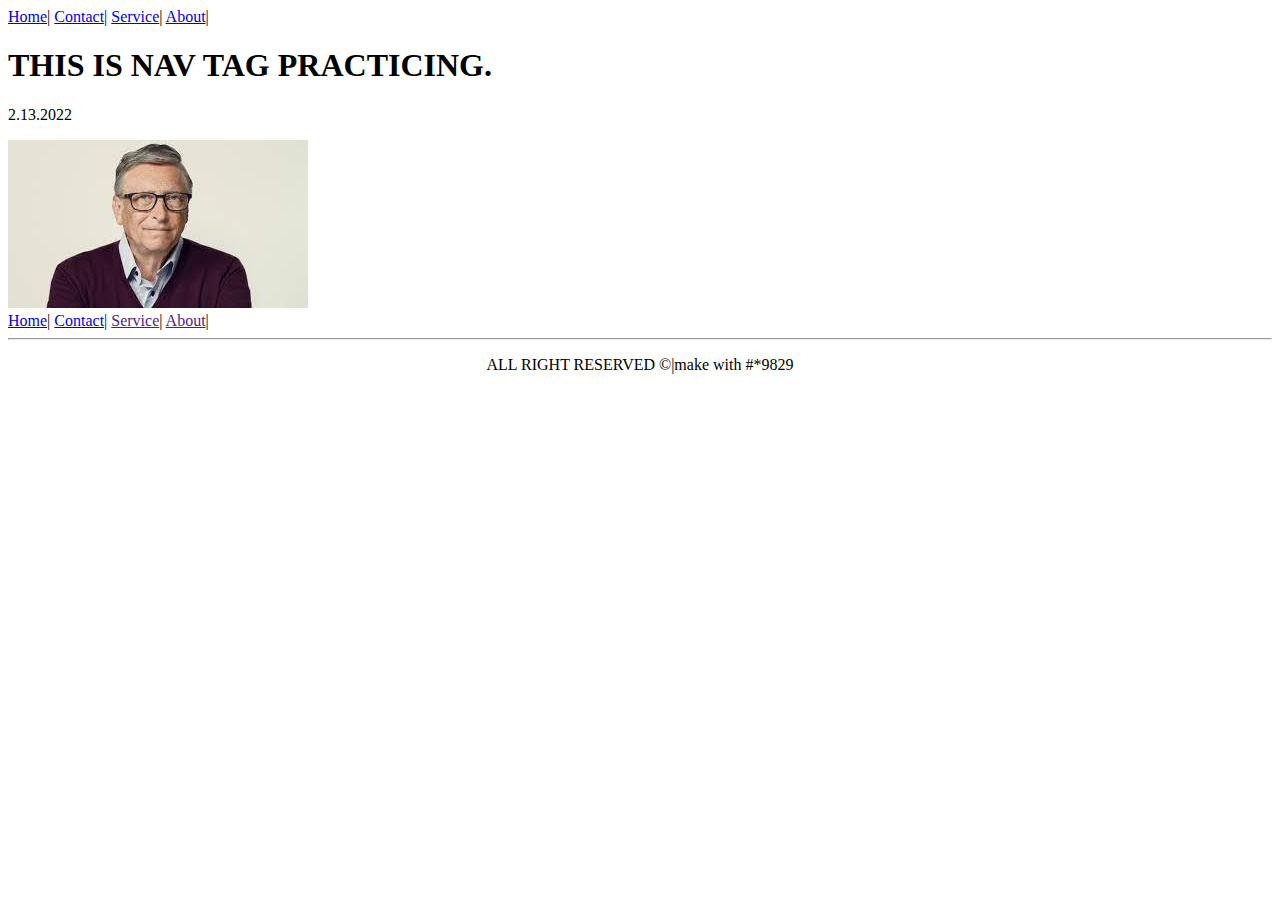
<file: HTML/Link/service.html>
<!DOCTYPE html>
<html lang="en">
<head>
    <meta charset="UTF-8">
    <meta http-equiv="X-UA-Compatible" content="IE=edge">
    <meta name="viewport" content="width=device-width, initial-scale=1.0">
    <title>Document</title>
</head>
<body>
    <head>
        <nav>
            <a href="index.html">Home</a>|
            <a href="intro.html">Contact</a>|
            <a href="service.html">Service</a>|
            <a href="about.html">About</a>|
        </nav> 
    </head>
    

        <main>
            <h1>THIS IS NAV TAG PRACTICING.</h1>
            <P>2.13.2022</P>
            <img src="images/345.jpg" alt="This is Bill Gates">
        </main>
        
        <head>
            <nav>
                <a href="index.html">Home</a>|
                <a href="intro.html">Contact</a>|
                <a href="">Service</a>|
                <a href="">About</a>|
            </nav>
      </head>
      <hr>
      <footer>
             <p align="center">ALL RIGHT RESERVED &copy;|make with #*9829 </p>
      </footer>
  
</body>
</html>
</file>
<file: HTML/style.css>
p{color: brown 

}
</file>
